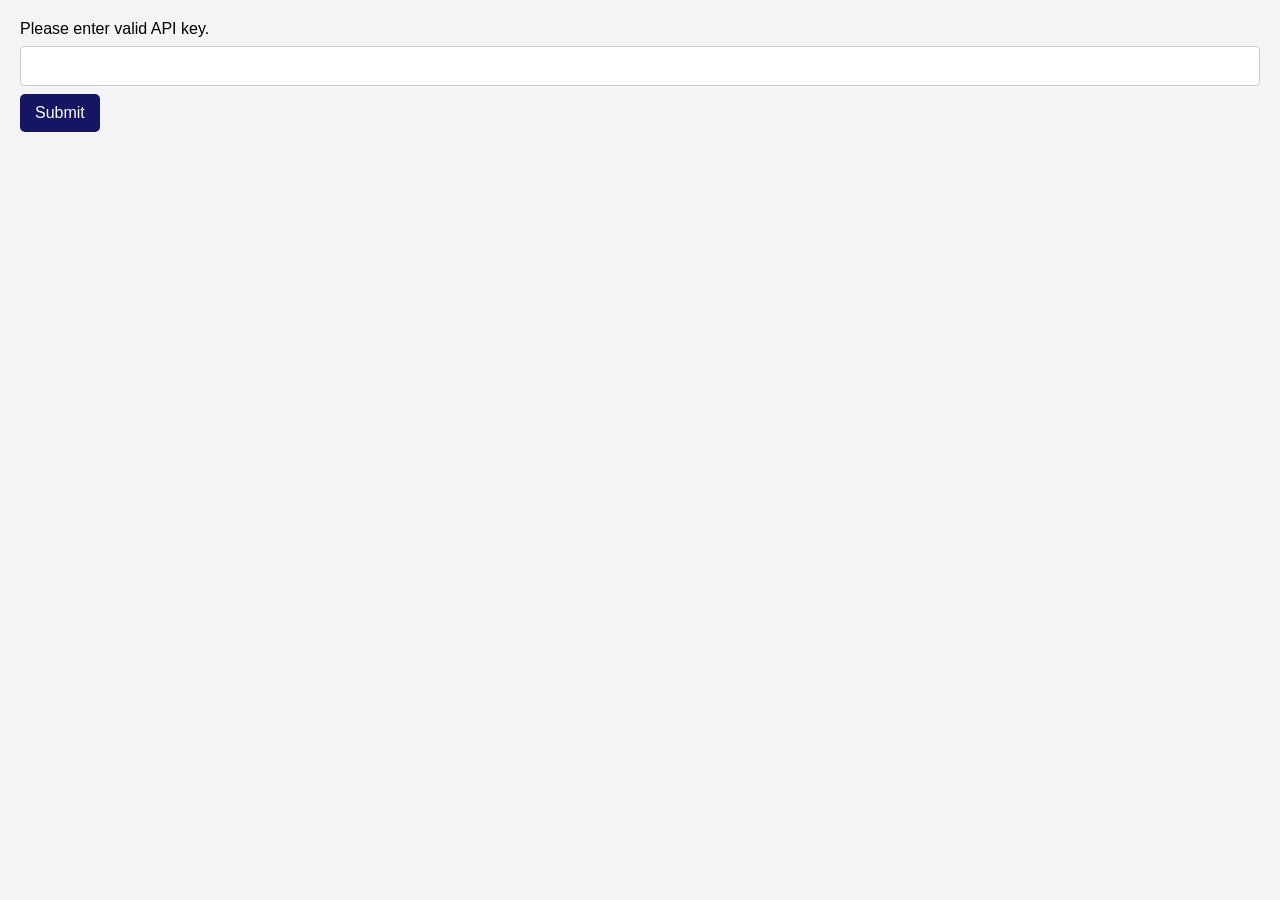
<file: index.html>
<html>
	<head>
		<meta charset="UTF8">
		<title></title>
		<link rel="stylesheet" href="style.css">
	</head>
	<body onload="fetchContacts()">
		
		<div id="table">Contacts loading....</div>
		<button id="refresh" type="button">Refresh</button>
		<button id="addContact" type="button">Add Contact</button>
		
		<script src="config.js"></script>
		<script>
			document.getElementById("refresh").addEventListener('click', fetchContacts);
			document.getElementById("addContact").addEventListener('click', addContact);
			
			function fetchContacts(){
				fetch(rootPath + "controller/get-contacts/")
				.then(function(response){
					return response.json();
				})
				.then(function(data){
					displayOutput(data);
					//console.log(data);
				})
			}
			
			function displayOutput(data){
				output = "<table>";
				
				for(a in data){
					output += `
						<tr onclick="editContact(${data[a].id})">
							<td><img src="${rootPath}controller/uploads/${data[a].avatar}" width="40"/></td>
							<td><h5>${data[a].firstname}</h5></td>
							<td><h5>${data[a].lastname}</h5></td>
						</tr>
					`
				}
				output += "</table>";
				document.getElementById("table").innerHTML=output;
			}
			
			function addContact(){
				window.open("add-contact.html", "_self");
			}
			
			function editContact(id){
				window.open("edit-contact.html?id=" + id, "_self");
			}
			
		</script>
	</body>
</html>
</file>
<file: style.css>
* {
   font-family: "popins", sans-serif;
   box-sizing: border-box;
   font-size: 16px;

}
body {
   margin: 0;
   padding: 20px;
   background-color: #f4f4f4;
}
button{
    background-color: rgb(21, 21, 100);
    color: white;
    padding: 10px 15px;
    border: none;
    border-radius: 5px;
    cursor: pointer;
    transition: all 0.3s ease;

}
button:hover{
    background-color: #f4f4f4;
    color: rgb(21, 21, 100);
    border: 1px solid rgb(21, 21, 100);
}
.commande{
    text-align: center;
    margin-top: 20px;
    margin-bottom: 20px;
    gap: 10px;
}
#avatar {
    border: 1px solid #ccc;
    display: inline-block;
    padding: 6px 12px;
    cursor: pointer;
    border-radius: 4px;
    background-color: #f2f2f2;
    margin-bottom: 10px;
}
table {
   width: 60%;
   margin: 0 auto;
   border-collapse: collapse;
   margin-top: 20px;
}
th, td {
   padding: 12px;
   text-align: left;
   border-bottom: 1px solid #ddd;
}
th {
   background-color: #f2f2f2;
}
tr:hover {
   background-color: #f1f1f1;
}
a {
   text-decoration: none;
}
a:hover {
   text-decoration: underline;
}
input[type="text"], input[type="email"], input[type="tel"] {
   width: 100%;
   padding: 10px;
   margin: 8px 0;
   display: inline-block;
   border: 1px solid #ccc;
   border-radius: 4px;
   box-sizing: border-box;
}
label {
   margin-top: 10px;
   display: block;
}
h2 {
   color: rgb(21, 21, 100);
}
.error {
   color: red;
   margin-top: 10px;
}
.success {
   color: green;
   margin-top: 10px;
}
</file>
